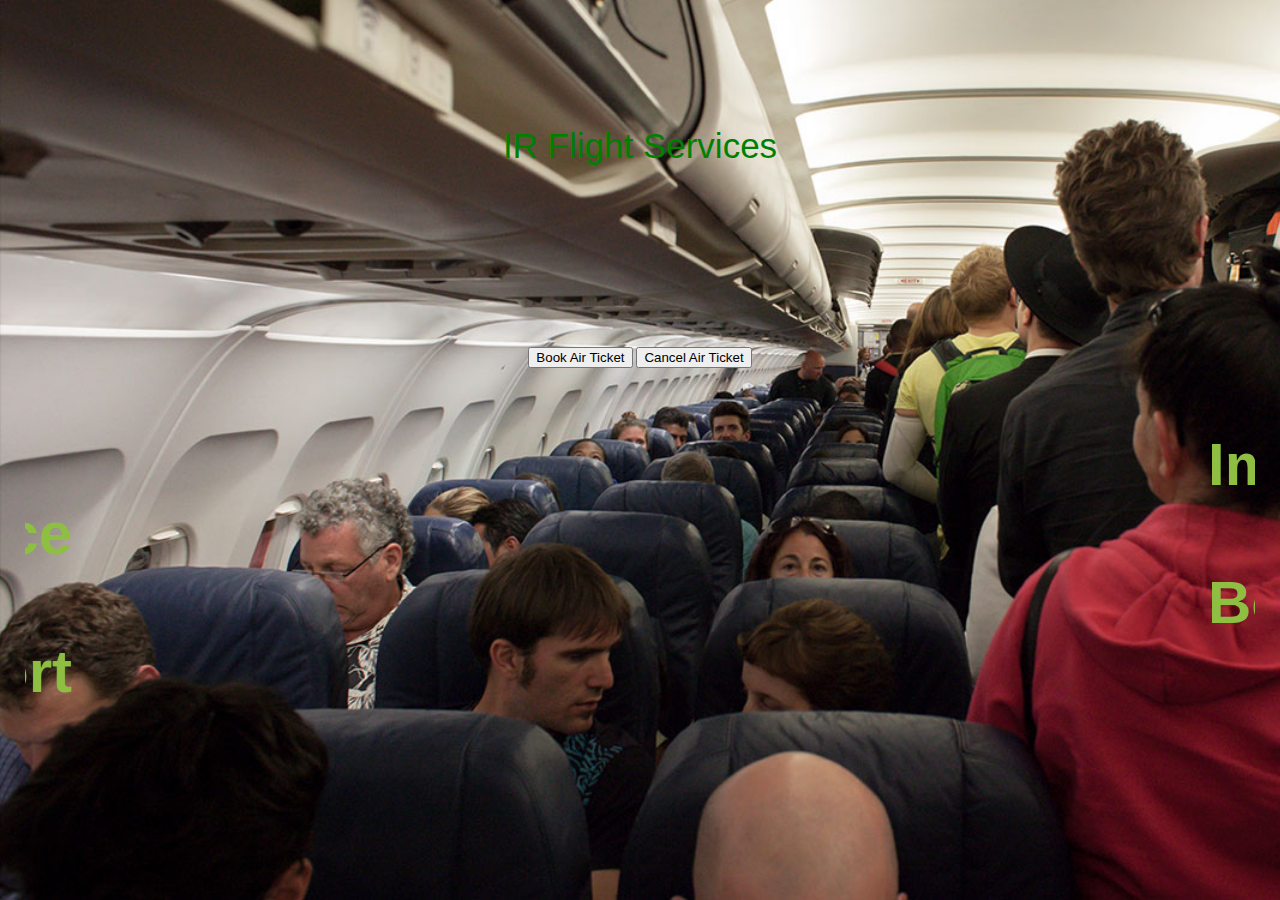
<file: index.html>
<html>
<title>Immanuel Raj Flights</title>
<head>
<link rel="stylesheet" href="stylesheet.css">
<script data-ad-client="ca-pub-3251810568472737" async src="https://pagead2.googlesyndication.com/pagead/js/adsbygoogle.js"></script>
</head>
<body>
<br><br><br><br><br><br>
<center><h1>IR Flight Services</h1></center>
<div class="row">
    <div class="col-6"></div>
    <div class="col-6">
        <div class="search"><br><br><br><br><br><br><br><br>
            <a href="book.html"><input type="button" value="Book Air Ticket"></a>
            <a href="cancel.html"><input type="button" value="Cancel Air Ticket"></a>
        </div>
        <div id="output"></div>
    </div>
    <div class="col-3"></div>
</div>
<br><br>
<marquee>Immanuel Raj flight services</marquee>
<marquee direction="right">we provide world class level service</marquee>
<marquee>Book your ticket with us today for more offer</marquee>
<marquee direction="right">Best in comfort</marquee>
</body>
</html>
</file>
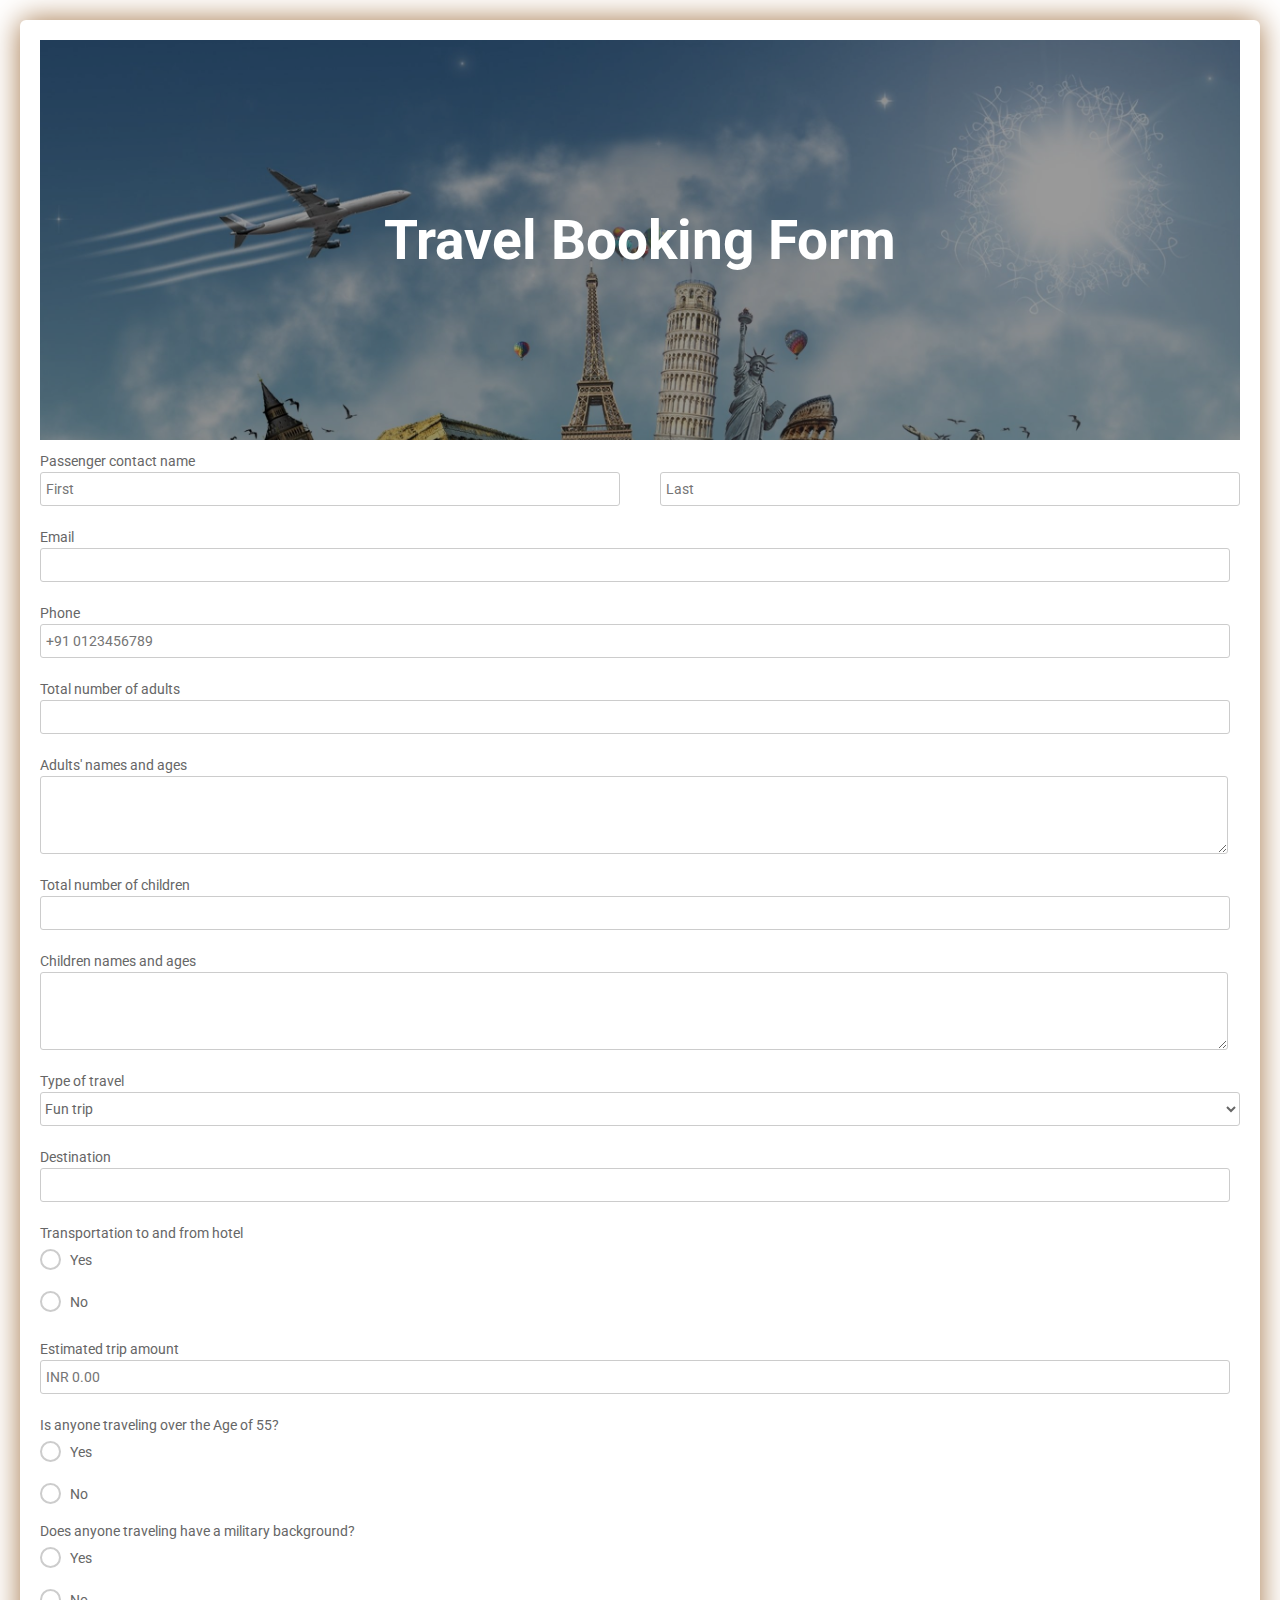
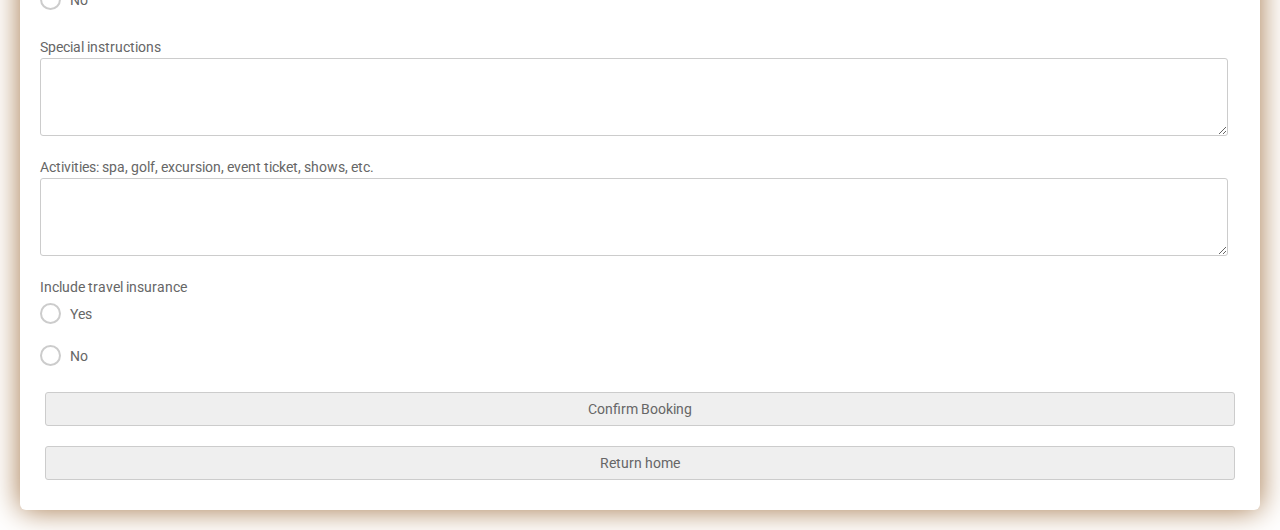
<file: book.html>
<html>
  <head>
    <title>Travel Booking Form</title>
    <link rel="stylesheet" href="book.css">
    <link href="https://fonts.googleapis.com/css?family=Roboto:300,400,500,700" rel="stylesheet">
    <link rel="stylesheet" href="https://use.fontawesome.com/releases/v5.5.0/css/all.css" integrity="sha384-B4dIYHKNBt8Bc12p+WXckhzcICo0wtJAoU8YZTY5qE0Id1GSseTk6S+L3BlXeVIU" crossorigin="anonymous">
  </head>
  <body>
    <div class="testbox">
    <form action="/">
      <div class="banner">
        <h1>Travel Booking Form</h1>
      </div>
      <div class="item">
        <p>Passenger contact name</p>
        <div class="name-item">
          <input type="text" name="name" placeholder="First" />
          <input type="text" name="name" placeholder="Last" />
        </div>
      </div>
      <div class="item">
        <p>Email</p>
        <input type="email" name="email"/>
      </div>
      <div class="item">
        <p>Phone</p>
        <input type="text" name="phone" placeholder="+91 0123456789"/>
      </div>

      <div class="item">
        <p>Total number of adults</p>
        <input type="text" name="adults"/>
      </div>
      <div class="item">
        <p>Adults' names and ages</p>
        <textarea rows="3"></textarea>
      </div>
      <div class="item">
        <p>Total number of children</p>
        <input type="text" name="adults"/>
      </div>
      <div class="item">
        <p>Children names and ages</p>
        <textarea rows="3"></textarea>
      </div>
      <div class="item">
        <p>Type of travel</p>
        <select required>
          <option value="">Business</option>
          <option value="1">Adventure</option>
          <option value="2">Cultural</option>
          <option value="3">Cruising</option>
          <option value="4">Active mobility</option>
          <option value="5">Active vacation</option>
          <option value="6">Quiet vacation</option>
          <option value="7">Package tour</option>
          <option value="8">Creative trip</option>
          <option selected value="9">Fun trip</option>
        </select>
      </div>
      <div class="item">
        <p>Destination</p>
        <input type="text" name="destination"/>
      </div>

      <div class="question">
        <p>Transportation to and from hotel</p>
        <div class="question-answer">
          <div>
            <input type="radio" value="none" id="radio_1" name="question1"/>
            <label for="radio_1" class="radio"><span>Yes</span></label>
          </div>
          <div>
            <input type="radio" value="none" id="radio_2" name="question1"/>
            <label for="radio_2" class="radio"><span>No</span></label>
          </div>
        </div>
      </div>
      <div class="item">
        <p>Estimated trip amount</p>
        <input type="number" name="amount" placeholder="INR 0.00"/>
      </div>
      <div class="question">
        <p>Is anyone traveling over the Age of 55?</p>
        <div class="question-answer">
          <div>
            <input type="radio" value="none" id="radio_3" name="question2"/>
            <label for="radio_3" class="radio"><span>Yes</span></label>
          </div>
          <div>
            <input type="radio" value="none" id="radio_4" name="question2"/>
            <label for="radio_4" class="radio"><span>No</span></label>
          </div>
        </div>
        <div class="question">
          <p>Does anyone traveling have a military background?</p>
          <div class="question-answer">
            <div>
              <input type="radio" value="none" id="radio_5" name="question3"/>
              <label for="radio_5" class="radio"><span>Yes</span></label>
            </div>
            <div>
              <input type="radio" value="none" id="radio_6" name="question3"/>
              <label for="radio_6" class="radio"><span>No</span></label>
            </div>
          </div>
        </div>
        <div class="item">
          <p>Special instructions</p>
          <textarea rows="3"></textarea>
        </div>
        <div class="item">
          <p>Activities: spa, golf, excursion, event ticket, shows, etc.</p>
          <textarea rows="3"></textarea>
        </div>
        <div class="question">
          <p>Include travel insurance</p>
          <div class="question-answer">
            <div>
              <input type="radio" value="none" id="radio_7" name="question4"/>
              <label for="radio_7" class="radio"><span>Yes</span></label>
            </div>
            <div>
              <input type="radio" value="none" id="radio_8" name="question4"/>
              <label for="radio_8" class="radio"><span>No</span></label>
            </div>
          </div>
        </div>
        <div class="btn-block">
            <a href="success.png"><input type="button" value="Confirm Booking"></a>
        </div>
        <div class="btn-block">
            <a href="index.html"><input type="button" value="Return home"></a>
        </div>
    </form>
    </div>
  </body>
</html>
</file>
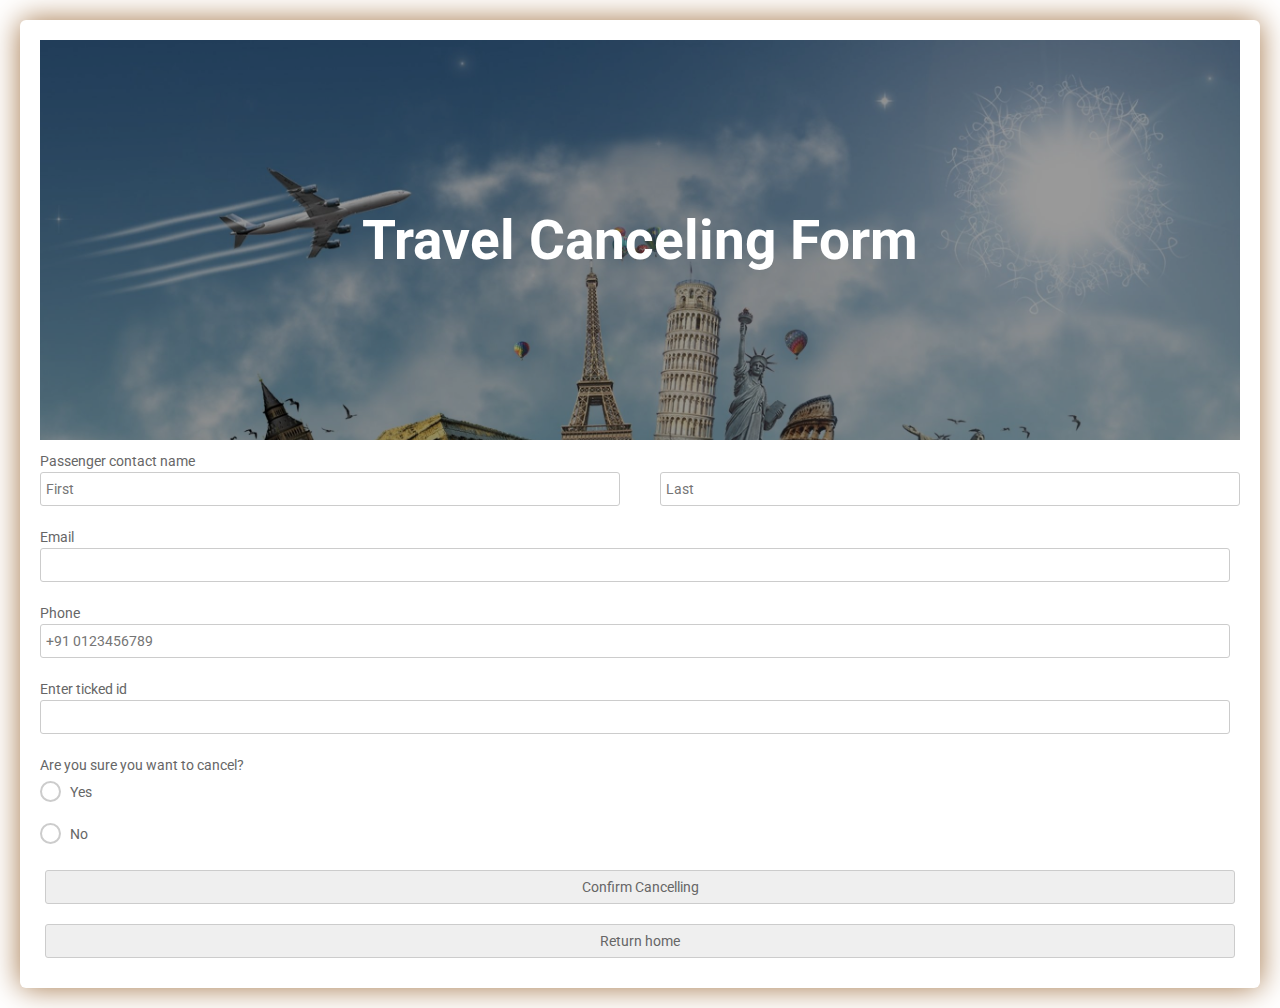
<file: cancel.html>
<html>
  <head>
    <title>Travel Canceling Form</title>
    <link rel="stylesheet" href="book.css">
    <link href="https://fonts.googleapis.com/css?family=Roboto:300,400,500,700" rel="stylesheet">
    <link rel="stylesheet" href="https://use.fontawesome.com/releases/v5.5.0/css/all.css" integrity="sha384-B4dIYHKNBt8Bc12p+WXckhzcICo0wtJAoU8YZTY5qE0Id1GSseTk6S+L3BlXeVIU" crossorigin="anonymous">
  </head>
  <body>
    <div class="testbox">
    <form action="/">
      <div class="banner">
        <h1>Travel Canceling Form</h1>
      </div>
      <div class="item">
        <p>Passenger contact name</p>
        <div class="name-item">
          <input type="text" name="name" placeholder="First" />
          <input type="text" name="name" placeholder="Last" />
        </div>
      </div>
      <div class="item">
        <p>Email</p>
        <input type="email" name="email"/>
      </div>
      <div class="item">
        <p>Phone</p>
        <input type="text" name="phone" placeholder="+91 0123456789"/>
      </div>

      <div class="item">
        <p>Enter ticked id</p>
        <input type="text" name="adults"/>
      </div>


        <div class="question">
          <p>Are you sure you want to cancel?</p>
          <div class="question-answer">
            <div>
              <input type="radio" value="none" id="radio_7" name="question4"/>
              <label for="radio_7" class="radio"><span>Yes</span></label>
            </div>
            <div>
              <input type="radio" value="none" id="radio_8" name="question4"/>
              <label for="radio_8" class="radio"><span>No</span></label>
            </div>
          </div>
        </div>
        <div class="btn-block">
            <a href="success.png"><input type="button" value="Confirm Cancelling"></a>
        </div>
        <div class="btn-block">
            <a href="index.html"><input type="button" value="Return home"></a>
        </div>
    </form>
    </div>
  </body>
</html>
</file>
<file: stylesheet.css>
body {
margin: 25px;
background-color: rgb(240,240,240);
font-family: arial, sans-serif;
font-size: 14px;
}

h1 {
font-size: 35px;
font-weight: normal;
margin-top: 5px;
color: green;
}

h2{
font-size: 40px;
color: red;
padding: 0 10px 0 10px;
}
h2.title{
color:black;
margin-top:20px;
}
h3{
font-size: 18px;
padding: 10px;
}
h4{
font-size: 16px;
padding: 10px;
color: green;
}

body {
  background-image: url('banner-bg.jpg');
  background-size: cover;
  background-repeat: no-repeat;
}

.search{
padding: 30px;
text-align: center;
}
.box{
margin-top: 40px; 
}

marquee{
font-size: 60px;
font-weight: 800;
color: #8ebf42;
font-family: sans-serif;
}
</file>
<file: book.css>
html, body {
 min-height: 100%;
 }
 body, div, form, input, select, textarea, p { 
 padding: 0;
 margin: 0;
 outline: none;
 font-family: Roboto, Arial, sans-serif;
 font-size: 14px;
 color: #666;
 line-height: 22px;
 }
 h1 {
 position: absolute;
 margin: 0;
 line-height: 55px;
 font-size: 55px;
 color: #fff;
 z-index: 2;
 }
 .testbox {
 display: flex;
 justify-content: center;
 align-items: center;
 height: inherit;
 padding: 20px;
 }
 form {
 width: 100%;
 padding: 20px;
 border-radius: 6px;
 background: #fff;
 box-shadow: 0 0 30px 0 #a37547; 
 }
 .banner {
 position: relative;
 height: 400px;
 background-image: url("book.jpg");  
 background-size: cover;
 display: flex;
 justify-content: center;
 align-items: center;
 text-align: center;
 }
 .banner::after {
 content: "";
 background-color: rgba(0, 0, 0, 0.4); 
 position: absolute;
 width: 100%;
 height: 100%;
 }
 input, select, textarea {
 margin-bottom: 10px;
 border: 1px solid #ccc;
 border-radius: 3px;
 }
 input {
 width: calc(100% - 10px);
 padding: 5px;
 }
 select {
 width: 100%;
 padding: 7px 0;
 background: transparent;
 }
 textarea {
 width: calc(100% - 12px);
 padding: 5px;
 }
 .item:hover p, .item:hover i, .question:hover p, .question label:hover, input:hover::placeholder {
 color: #a37547;
 }
 .item input:hover, .item select:hover, .item textarea:hover {
 border: 1px solid transparent;
 box-shadow: 0 0 6px 0 #a37547;
 color: #a37547;
 }
 .item {
 position: relative;
 margin: 10px 0;
 }
 input[type=radio], input[type=checkbox]  {
 display: none;
 }
 label.radio {
 position: relative;
 display: inline-block;
 margin: 5px 20px 15px 0;
 cursor: pointer;
 }
 .question span {
 margin-left: 30px;
 }
 label.radio:before {
 content: "";
 position: absolute;
 left: 0;
 width: 17px;
 height: 17px;
 border-radius: 50%;
 border: 2px solid #ccc;
 }
 input[type=radio]:checked + label:before, label.radio:hover:before {
 border: 2px solid #a37547;
 }
 label.radio:after {
 content: "";
 position: absolute;
 top: 6px;
 left: 5px;
 width: 8px;
 height: 4px;
 border: 3px solid #a37547;
 border-top: none;
 border-right: none;
 transform: rotate(-45deg);
 opacity: 0;
 }
 input[type=radio]:checked + label:after {
 opacity: 1;
 }
 .btn-block {
 margin-top: 10px;
 text-align: center;
 }
 button {
 width: 150px;
 padding: 10px;
 border: none;
 border-radius: 5px; 
 background: #6b4724;
 font-size: 16px;
 color: #fff;
 cursor: pointer;
 }
 button:hover {
 box-shadow: 0 0 18px 0 #3d2914;
 }
 @media (min-width: 568px) {
 .name-item, .city-item {
 display: flex;
 flex-wrap: wrap;
 justify-content: space-between;
 }
 .name-item input, .city-item input {
 width: calc(50% - 20px);
 }
 .city-item select {
 width: calc(50% - 8px);
 }
 }
</file>
